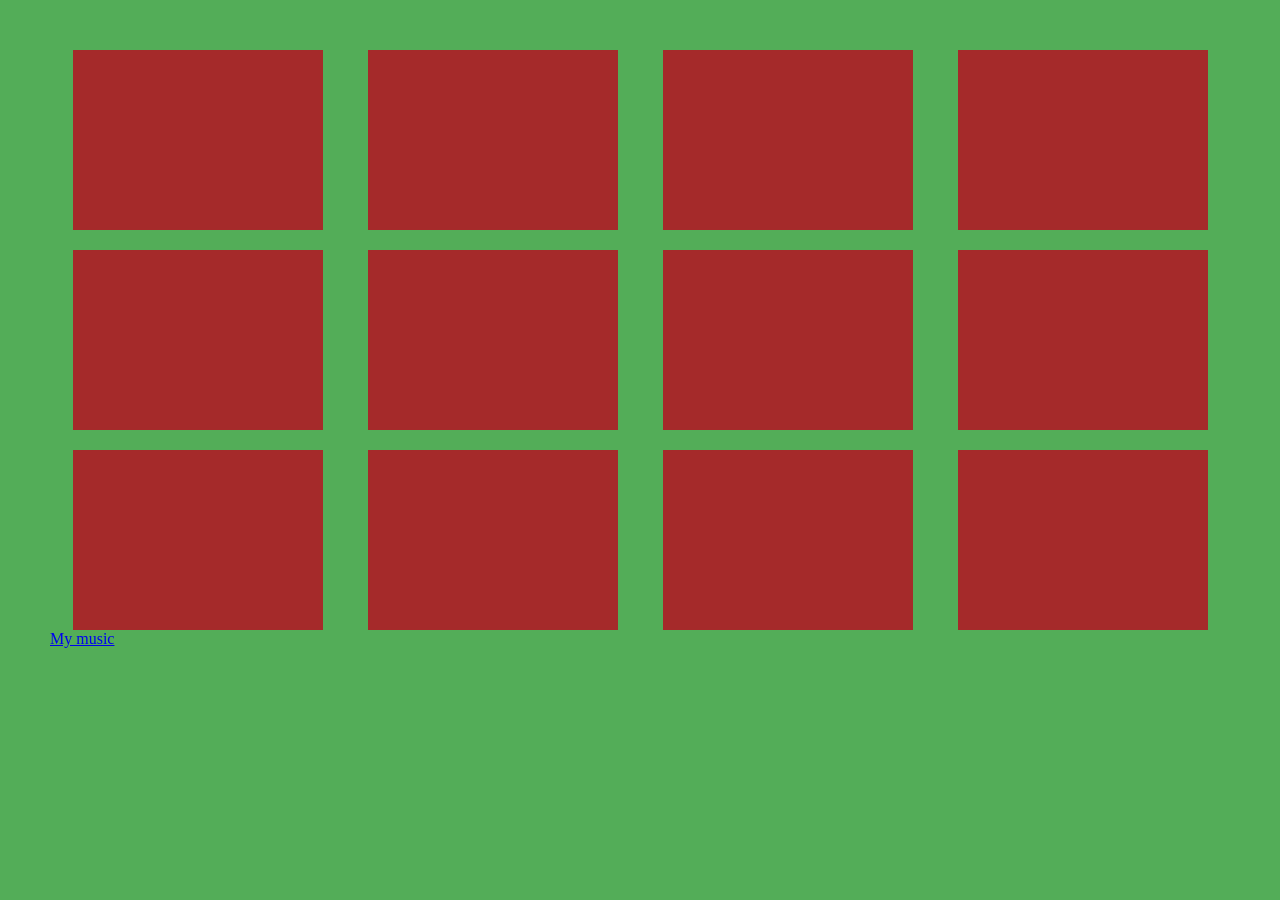
<file: farm.html>
<!DOCTYPE html>
<html lang="en">
<head>
    <meta charset="UTF-8">
    <meta name="viewport" content="width=device-width, initial-scale=1.0">
    <title>thai farmer</title>
    <link rel="stylesheet" href="farm-style.css">
</head>
<body>
    <div id="farm-con">
        <div class="farm"></div>
        <div class="farm"></div>
        <div class="farm"></div>
        <div class="farm"></div>
        <div class="farm"></div>
        <div class="farm"></div>
        <div class="farm"></div>
        <div class="farm"></div>
        <div class="farm"></div>
        <div class="farm"></div>
        <div class="farm"></div>
        <div class="farm"></div>
    </div>
    <a href="https://drive.google.com/drive/folders/1o9LKO67K2B2_858cXoY7K16eAohtrbCE?usp=drive_link">My music<a>
</body>
</html>
</file>
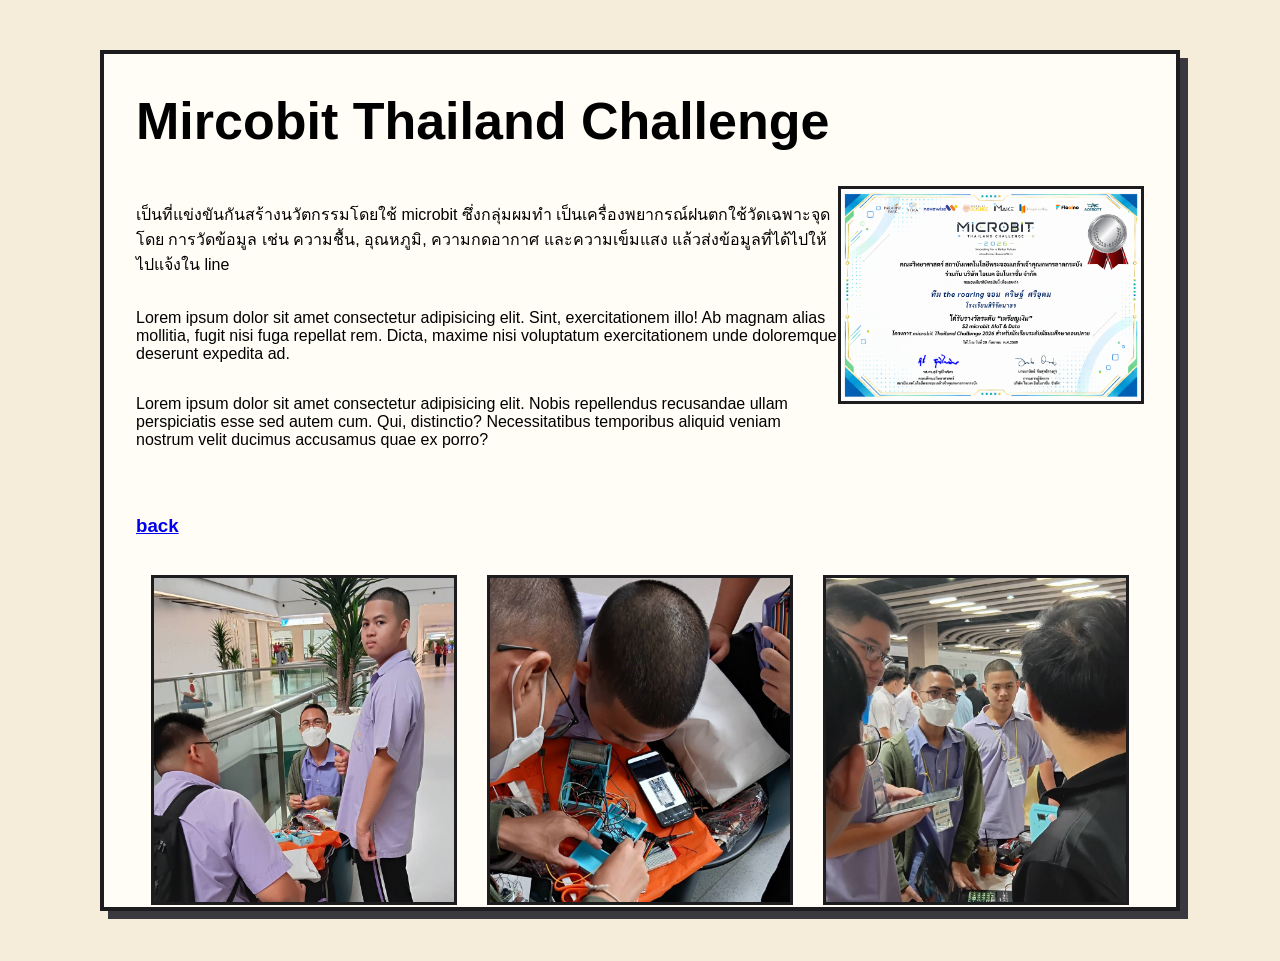
<file: page2.html>
<!DOCTYPE html>
<html lang="en">
<head>
    <meta charset="UTF-8">
    <meta name="viewport" content="width=device-width, initial-scale=1.0">
    <title>MTC </title>
    <link rel="stylesheet" href="css.css">
</head>
<body>
    <div class="card1">
        <h1 class="title">Mircobit Thailand Challenge</h1>
        <div class="boxpagelayout">
            <div class="divpage">
                <p>เป็นที่แข่งขันกันสร้างนวัตกรรมโดยใช้ microbit ซึ่งกลุ่มผมทํา เป็นเครื่องพยากรณ์ฝนตกใช้วัดเฉพาะจุด โดย
การวัดข้อมูล เช่น ความชื้น, อุณหภูมิ, ความกดอากาศ และความเข็มแสง แล้วส่งข้อมูลที่ได้ไปให้ไปแจ้งใน line</p>
                <p> Lorem ipsum dolor sit amet consectetur adipisicing elit. Sint, exercitationem illo! Ab magnam alias mollitia, fugit nisi fuga repellat rem. Dicta, maxime nisi voluptatum exercitationem unde doloremque deserunt expedita ad.</p>
                <p> Lorem ipsum dolor sit amet consectetur adipisicing elit. Nobis repellendus recusandae ullam perspiciatis esse sed autem cum. Qui, distinctio? Necessitatibus temporibus aliquid veniam nostrum velit ducimus accusamus quae ex porro?<p>
                <a href="index.html"><h3>back<p></a>
            </div>

            <div class="divpage">
                <img class="imgpageleft" src="image/MTC/MTC-C.png">
            </div>
        </div>
        <div class="boxaronudlayout">
            <img class="imgpageleft" src="image/MTC/MTC1.jpg">
            <img class="imgpageleft" src="image/MTC/MTC2.jpg">
            <img class="imgpageleft" src="image/MTC/MTC3.jpg">
        </div>
    </div>
</body>
</html>
</file>
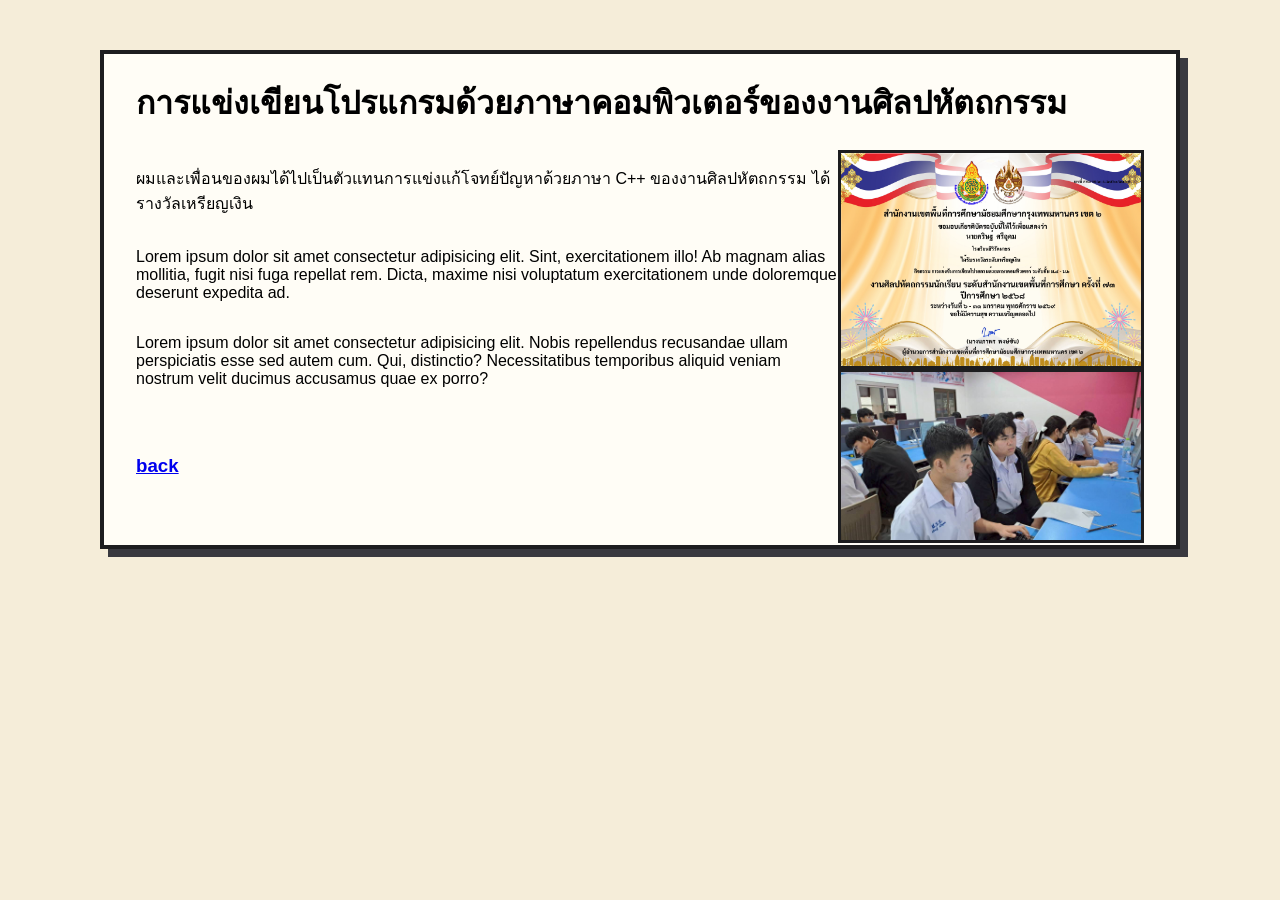
<file: page3.html>
<!DOCTYPE html>
<html lang="en">
<head>
    <meta charset="UTF-8">
    <meta name="viewport" content="width=device-width, initial-scale=1.0">
    <title>งานศิลปหัตถกรรม</title>
    <link rel="stylesheet" href="css.css">
</head>
<body>
    <div class="card1">
        <h1>การแข่งเขียนโปรแกรมด้วยภาษาคอมพิวเตอร์ของงานศิลปหัตถกรรม</h1>
        <div class="boxpagelayout">
            <div class="divpage">
                <p>ผมและเพื่อนของผมได้ไปเป็นตัวแทนการแข่งแก้โจทย์ปัญหาด้วยภาษา C++ ของงานศิลปหัตถกรรม ได้
รางวัลเหรียญเงิน</p>
                <p> Lorem ipsum dolor sit amet consectetur adipisicing elit. Sint, exercitationem illo! Ab magnam alias mollitia, fugit nisi fuga repellat rem. Dicta, maxime nisi voluptatum exercitationem unde doloremque deserunt expedita ad.</p>
                <p> Lorem ipsum dolor sit amet consectetur adipisicing elit. Nobis repellendus recusandae ullam perspiciatis esse sed autem cum. Qui, distinctio? Necessitatibus temporibus aliquid veniam nostrum velit ducimus accusamus quae ex porro?<p>
                <a href="index.html"><h3>back<p></a>
            </div>

            <div class="divpage">
                <img class="imgpageleft" src="image/ART/ART-C.png">
                <img class="imgpageleft" src="image/ART/ATC.jpg">
            </div>
        </div>
    </div>
</body>
</html>
</file>
<file: farm-style.css>
body {
  background-color: #53ad58;
  margin: 50px;
}

#farm-con {
    display: flex;
    flex-wrap: wrap;
    justify-content: space-around;
    row-gap: 20px;
}

.farm {
    width: 250px;
    height: 180px;
    background: brown;
}
</file>
<file: css.css>
:root {
  --cream: #f5edd9;
  --ink: #1d1d1f;
  --ink_shadow: #39393f;
  --paper: #fffdf6;
  --yellow: #ffd84d;
  --red: #e8505b;
  --green: #3fa34d;
  --blue: #3b6fe0;
  --muted: #5d5a52;
  --pixel: 'Niramit', sans-serif;
}

body {
  background: var(--cream);
  margin: 50px 100px;
}

h1, h2, h3, p, li { font-family: var(--pixel)}
li {font-size: 20px;}

.Atext {
    text-decoration: none;
    color: var(--ink);
}

.layout {
  display: flex;
  flex-wrap: wrap;
  gap: 25px;
  max-width: 2000px;
  align-items: start;
  margin-top: 30px;
}

.card1-layout {
    display: flex;
    gap: 22px;
}

.card1 {
  width: 1800;
  background: var(--paper);
  border: 4px solid var(--ink);
  box-shadow: 8px 8px 0 var(--ink_shadow);
  padding: 2px 32px;
}

.title {font-size: 52px;}

#avatar {
  width: 200px; height: 200px;
  border: 4px solid var(--ink);
  image-rendering: pixelated;
  background: white;
}

.box-port {
  width: 470px;
  height: 250px;
  background: var(--paper);
  border: 4px solid var(--ink);
  box-shadow: 8px 8px 0 var(--ink_shadow);
  padding: 2px 16px;
  margin: 10px;
}

.box-port.pop {
    transform: scale(1.1);
}

.boxlayout {
    display: flex;
    gap: 20px;
}

.imgbox {
    height: 120px;
    border: 4px solid var(--ink);
}

.boxpagelayout {
    display: flex;
    justify-content: space-between;
    flex-direction: row;
    flex-wrap: nowrap;
}

.divpage {
    display: flex;
    flex-direction: column;
}

.imgpageleft {
    border: #1d1d1f 3px solid;
    width: 300px;
}

.boxaronudlayout {
    display: flex;
    justify-content: space-around;
}
</file>
